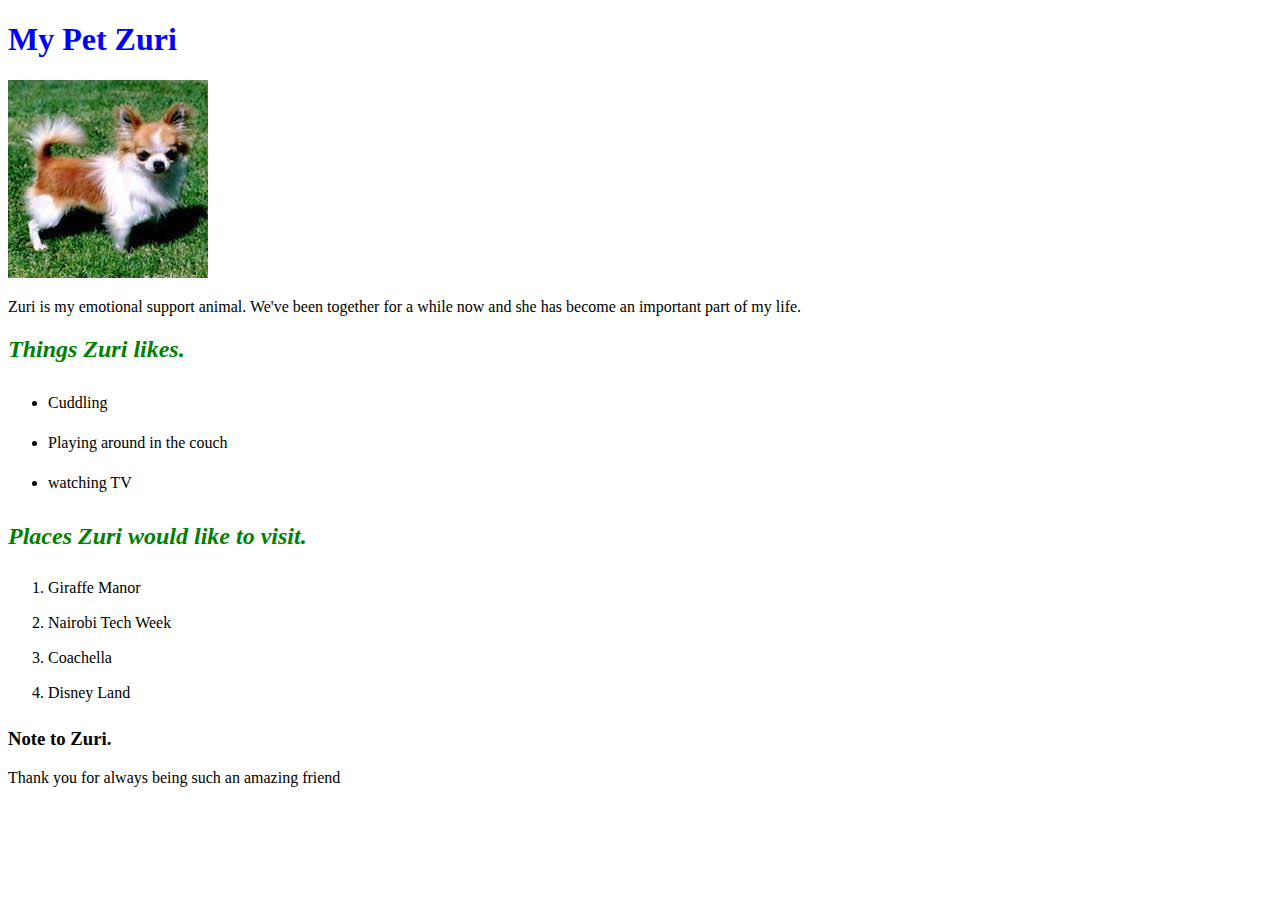
<file: index.html>
<!DOCTYPE html>
<html lang="-us" dir="ltr">
  <head>
    <meta charset="utf-8">
    <title>Zuri</title>
    <link href="CSS/style.css" rel="stylesheet" type="text/css">
  </head>
  <body>
      <h1>My Pet Zuri</h1>
      <img src="index.jpeg">
      <p>Zuri is my emotional support animal.
        We've been together for a while now and she has become an important part of my life.</p>
      <h2>Things Zuri likes.</h2>
      <ul>
          <li>Cuddling</li>
          <li>Playing around in the couch</li>
          <li>watching TV</li>
      </ul>
      <h2>Places Zuri would like to visit.</h2>
      <ol>
          <li>Giraffe Manor</li>
          <li>Nairobi Tech Week</li>
          <li>Coachella</li>
          <li>Disney Land</li>
      </ol>
      <h3>Note to Zuri.</h3>
      <p>Thank you for always being such an amazing friend</p>
  </body>
</html>
</file>
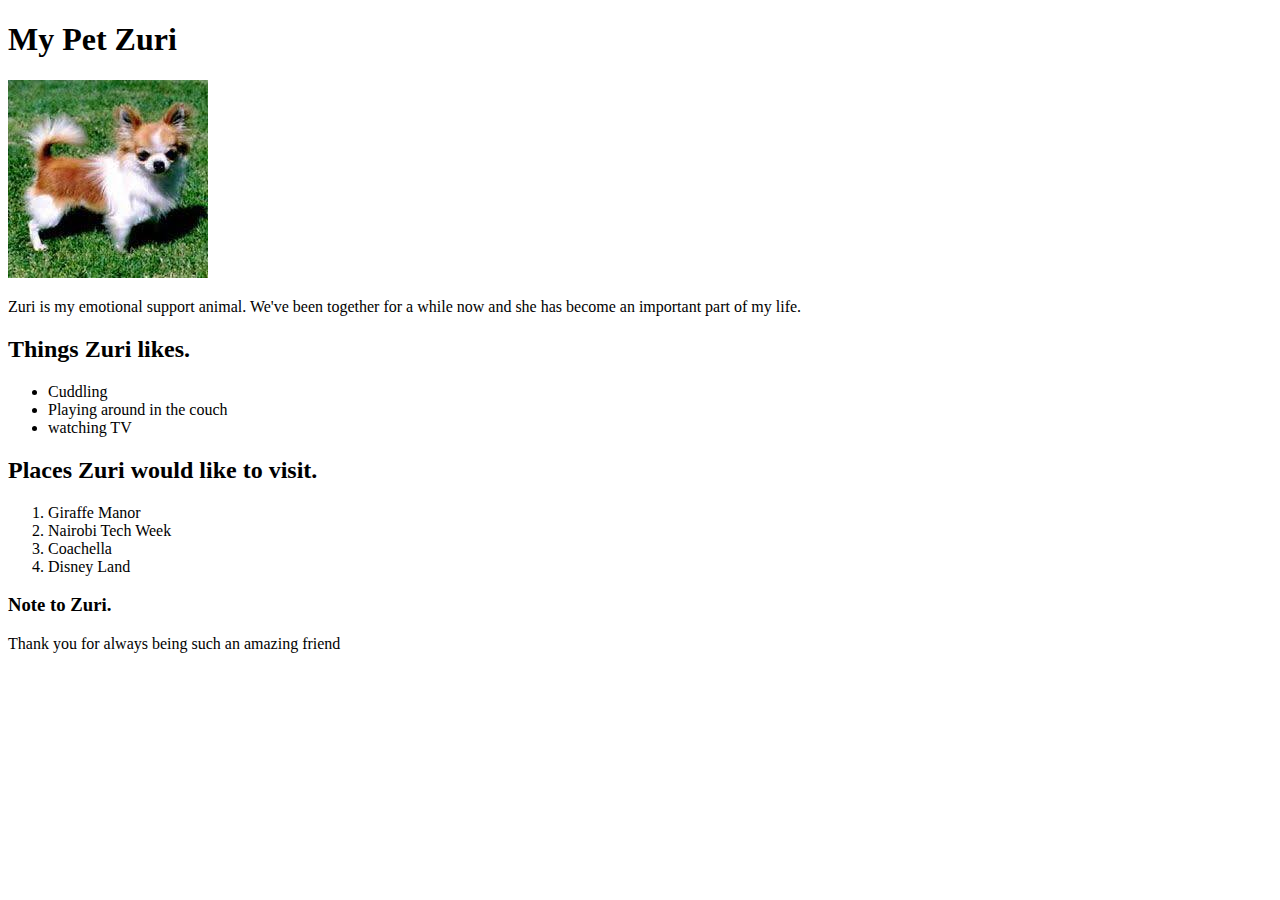
<file: my-pet.html>
<!DOCTYPE html>
<html lang="-us" dir="ltr">
  <head>
    <meta charset="utf-8">
    <title>Zuri</title>
  </head>
  <body>
      <h1>My Pet Zuri</h1>
      <img src="index.jpeg">
      <p>Zuri is my emotional support animal.
        We've been together for a while now and she has become an important part of my life.</p>
      <h2>Things Zuri likes.</h2>
      <ul>
          <li>Cuddling</li>
          <li>Playing around in the couch</li>
          <li>watching TV</li>
      </ul>
      <h2>Places Zuri would like to visit.</h2>
      <ol>
          <li>Giraffe Manor</li>
          <li>Nairobi Tech Week</li>
          <li>Coachella</li>
          <li>Disney Land</li>
      </ol>
      <h3>Note to Zuri.</h3>
      <p>Thank you for always being such an amazing friend</p>
  </body>
</html>
</file>
<file: CSS/style.css>
h1{
  color: #0000ff;

}
h2{
  color:green;
  font-style:italic;

}
p{
  font-family:san-serif;

}
ul{
  line-height: 40px;

}
ol{
  line-height: 35px;

}


}
</file>
